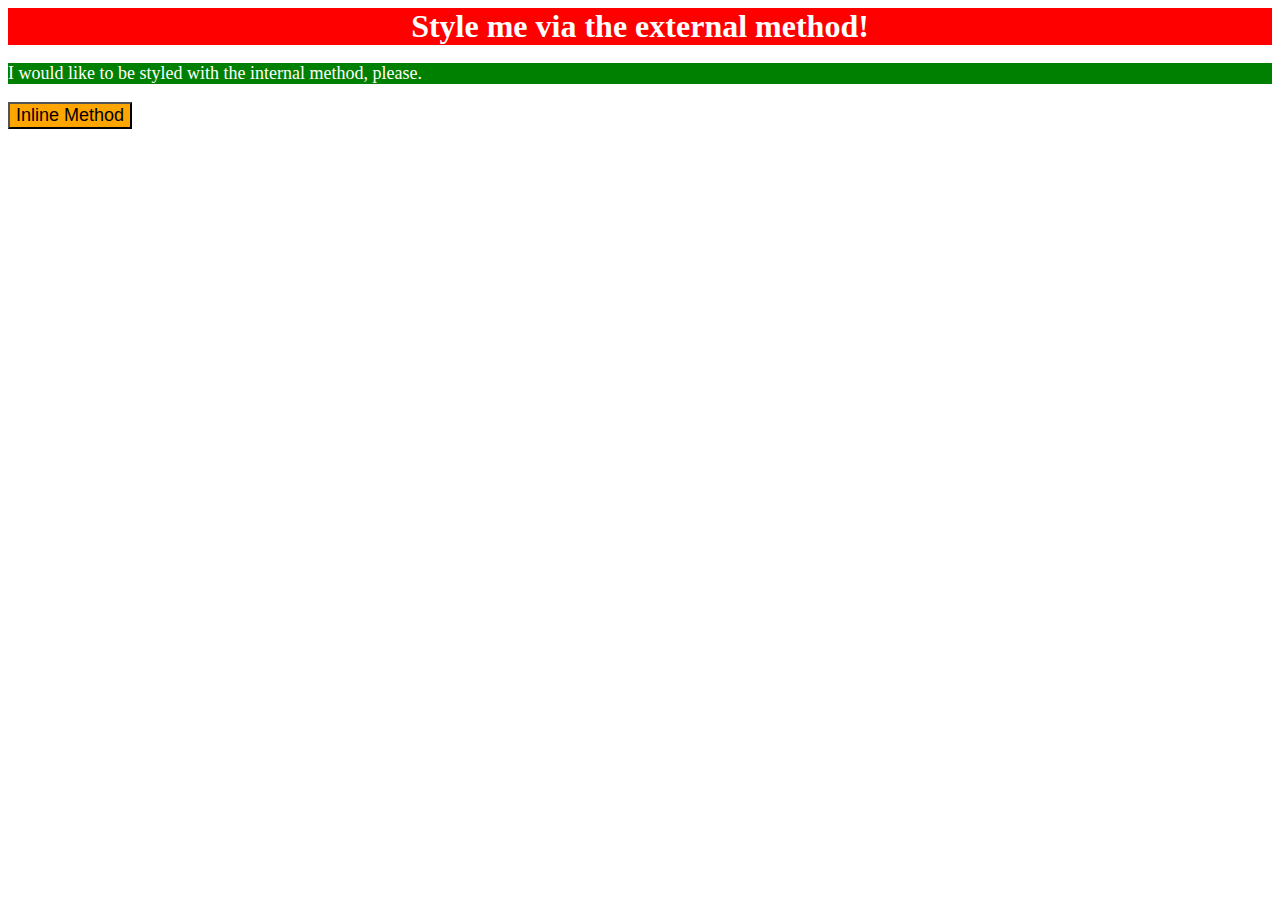
<file: foundations/intro-to-css/01-css-methods/index.html>
<!DOCTYPE html>
<html lang="en">

<head>
  <meta charset="UTF-8">
  <meta http-equiv="X-UA-Compatible" content="IE=edge">
  <meta name="viewport" content="width=device-width, initial-scale=1.0">
  <title>Methods for Adding CSS</title>
  <link rel="stylesheet" href="./style.css">
  <style>
    p {
      background-color: green;
      font-size: 18px;
      color: white;
    }
  </style>
</head>

<body>
  <div>Style me via the external method!</div>
  <p>I would like to be styled with the internal method, please.</p>
  <button style="background-color: orange; font-size: 18px;">Inline Method</button>
</body>

</html>
</file>
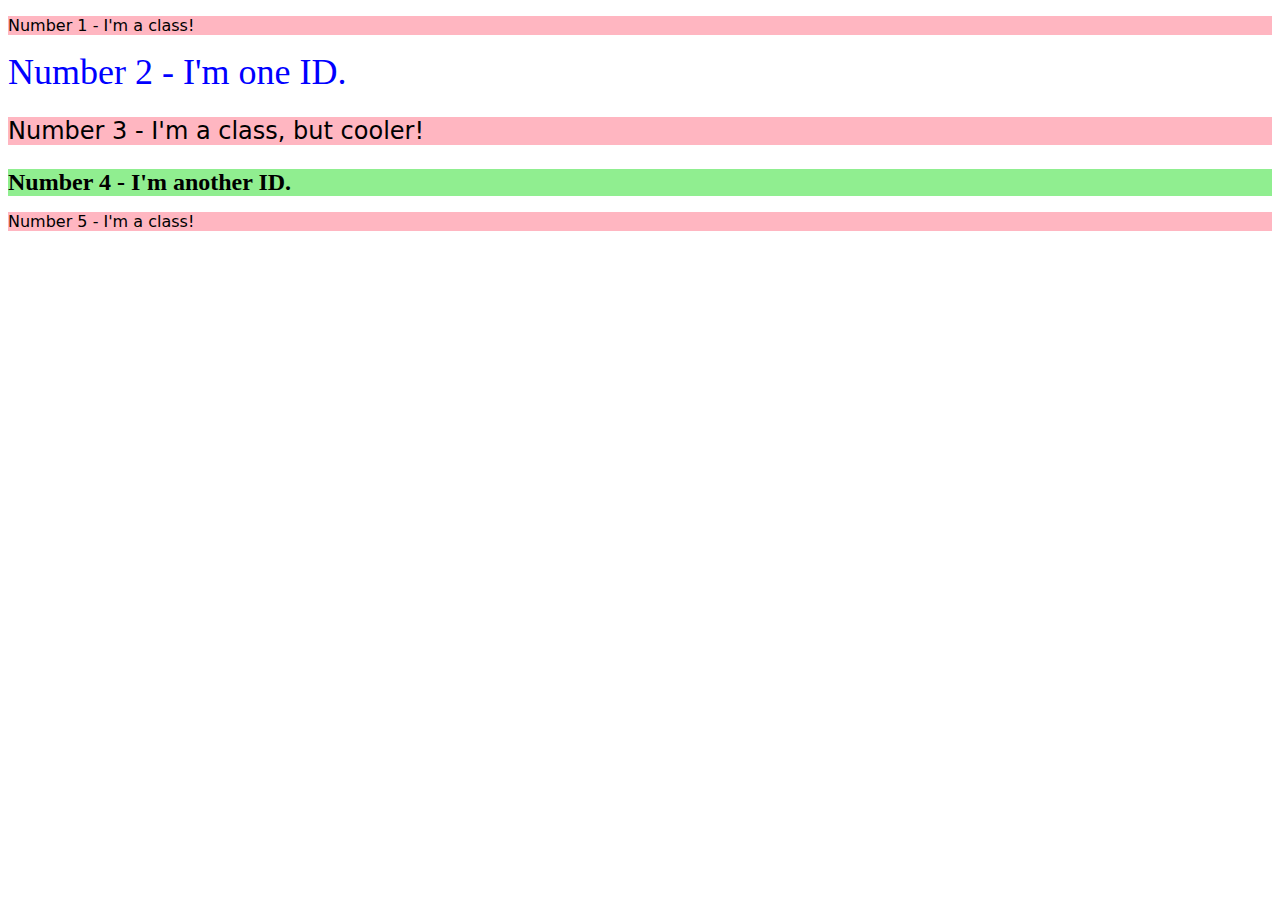
<file: foundations/intro-to-css/02-class-id-selectors/index.html>
<!DOCTYPE html>
<html lang="en">

<head>
  <meta charset="UTF-8">
  <meta http-equiv="X-UA-Compatible" content="IE=edge">
  <meta name="viewport" content="width=device-width, initial-scale=1.0">
  <title>Class and ID Selectors</title>
  <link rel="stylesheet" href="style.css">
</head>

<body>
  <p class="odd">Number 1 - I'm a class!</p>
  <div id="second">Number 2 - I'm one ID.</div>
  <p class="odd" id="third">Number 3 - I'm a class, but cooler!</p>
  <div id="fourth">Number 4 - I'm another ID.</div>
  <p class="odd">Number 5 - I'm a class!</p>
</body>

</html>
</file>
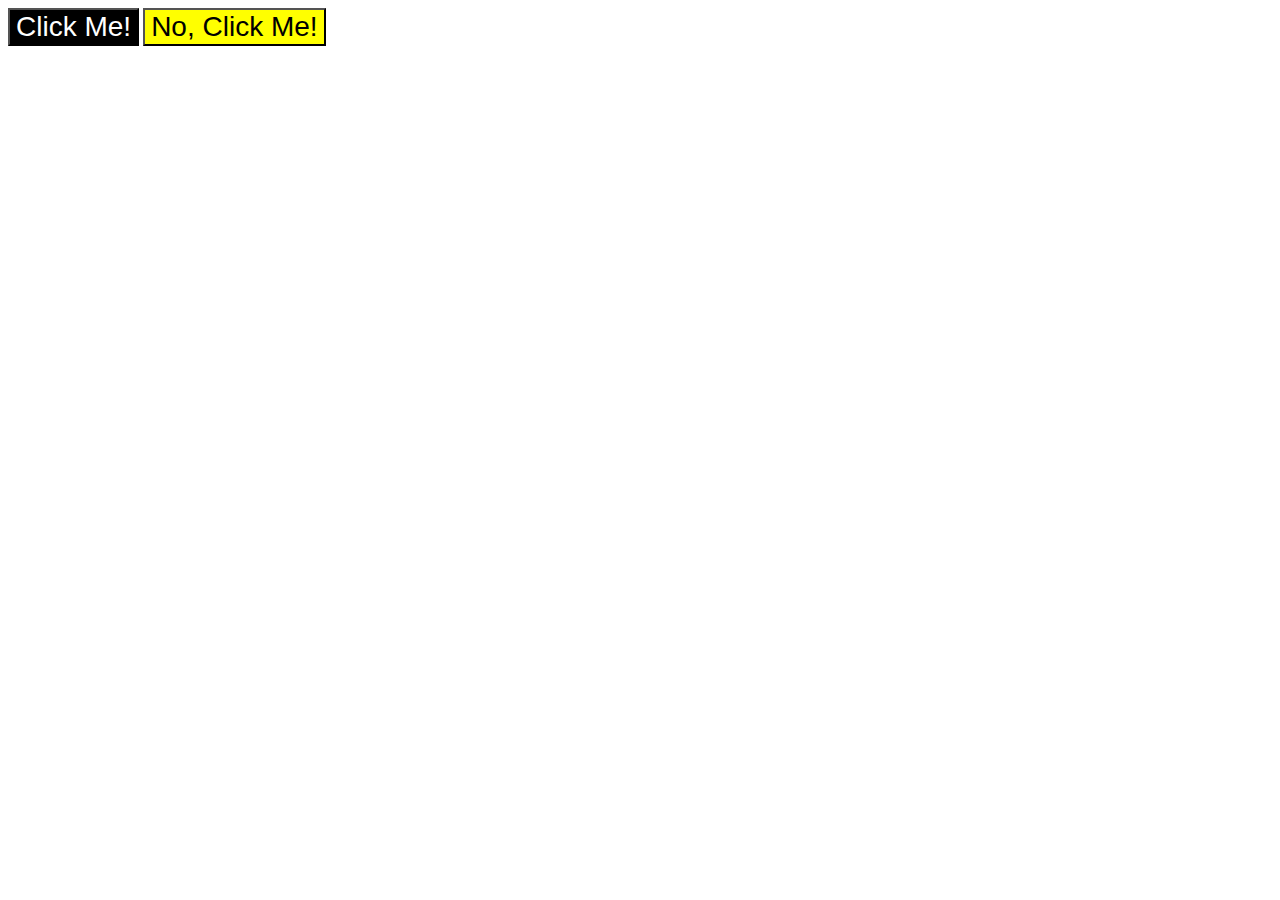
<file: foundations/intro-to-css/03-grouping-selectors/index.html>
<!DOCTYPE html>
<html lang="en">

<head>
  <meta charset="UTF-8">
  <meta http-equiv="X-UA-Compatible" content="IE=edge">
  <meta name="viewport" content="width=device-width, initial-scale=1.0">
  <title>Grouping Selectors</title>
  <link rel="stylesheet" href="style.css">
</head>

<body>
  <button class="custom-button" id="button1">Click Me!</button>
  <button class="custom-button" id="button2">No, Click Me!</button>
</body>

</html>
</file>
<file: foundations/intro-to-css/01-css-methods/style.css>
div {
    background-color: red;
    color: white;
    font-size: 32px;
    text-align: center;
    font-weight: bold;
}
</file>
<file: foundations/intro-to-css/02-class-id-selectors/style.css>
/* Add CSS Styling */
.odd {
    background-color: lightpink;
    font-family: Verdana, DejaVu Sans, sans-serif;
}

#second {
    color: blue;
    font-size: 36px;
}

#third {
    font-size: 24px;
}

#fourth {
    background-color: lightgreen;
    font-size: 24px;
    font-weight: bold;
}
</file>
<file: foundations/intro-to-css/03-grouping-selectors/style.css>
/* Add CSS Styling */
.custom-button {
    font-size: 28px;
    font-family: Helvetica, 'Times New Roman', sans-serif;
}

#button1 {
    background-color: black;
    color: white;
}

#button2 {
    background-color: yellow;
}
</file>
